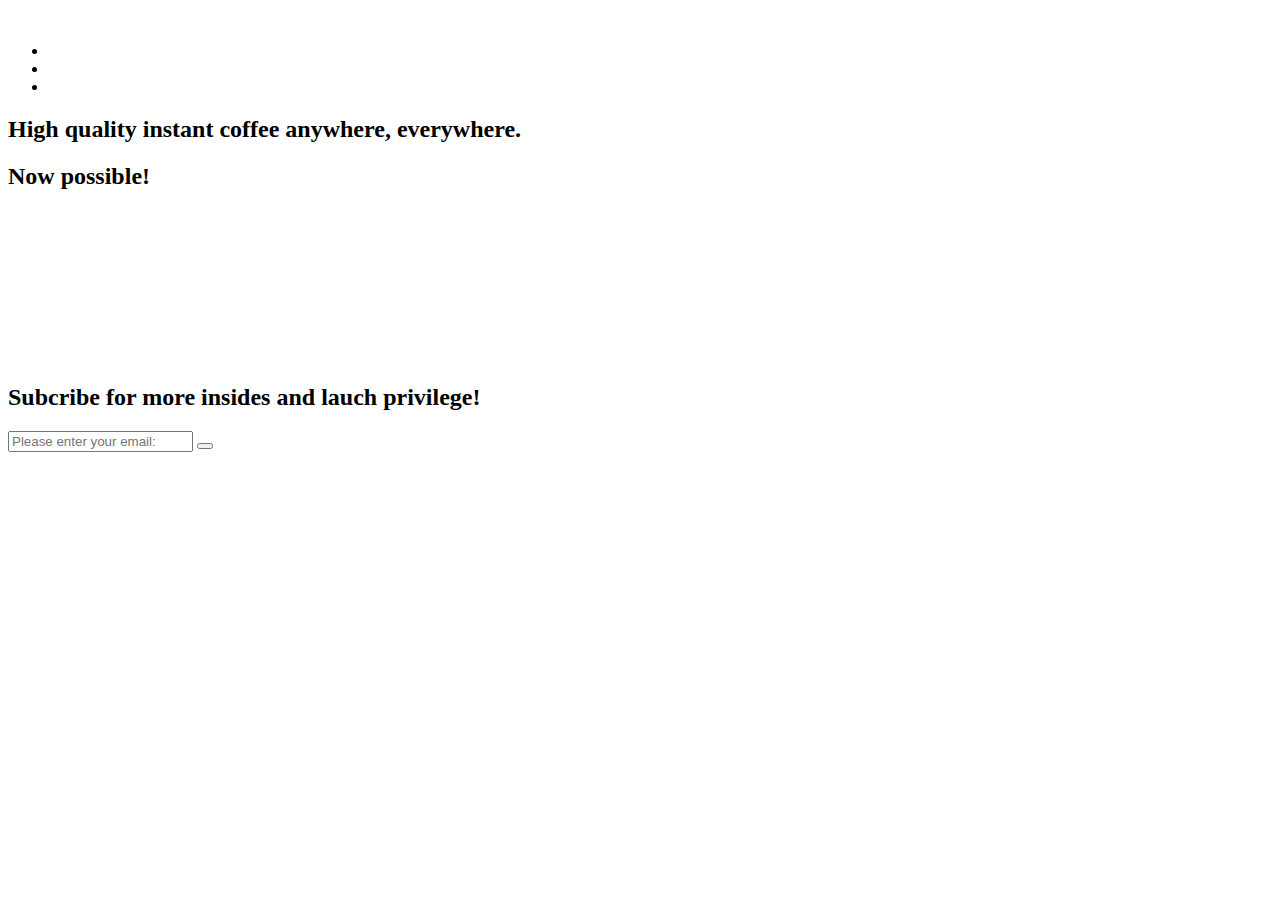
<file: FCC4/index.html>
<!DOCTYPE html>

<head>
    <title></title>
    <!-- Required meta tags -->
    <!-- Links -->
</head>

<!-- HEADER -->
<html lang="en">

    <header id="header">
        <img id="header-img" scr="" alt="">
        <nav id="nav-bar">
            <ul>
                <li class="nav-link" href="#title"></li>
                <li class="nav-link" href=""></li>
                <li class="nav-link" href=""></li>
            </ul>
        </nav>
    </header>

    <!-- HERO -->
    <div ref="pasta-box">
        <!-- IMAGE -->
        <h2>High quality instant coffee anywhere, everywhere.</h2>
        <h2>Now possible!</h2>
    </div>
    <iframe 
        id="video"
        src=""
        frameborder="0"
        allow="accelerometer; autoplay; clipboard-write; encrypted-media; gyroscope; picture-in-picture"
        allowfullscreen
    ></iframe>

    <!-- FORM -->
    <form id="form">
        <h2>Subcribe for more insides and lauch privilege!</h2>
        <input id="email" placeholder="Please enter your email:" required>
        <button id="submit" onclick="submit_Link()"></button>
        <script>
            function submit_Link() {
                window.location.href="https://www.freecodecamp.com/email-submit";
            }
        </script>
    </form>

    <!-- FOOTER -->
    <footer id="footer">

    </footer>
</html>
</file>
